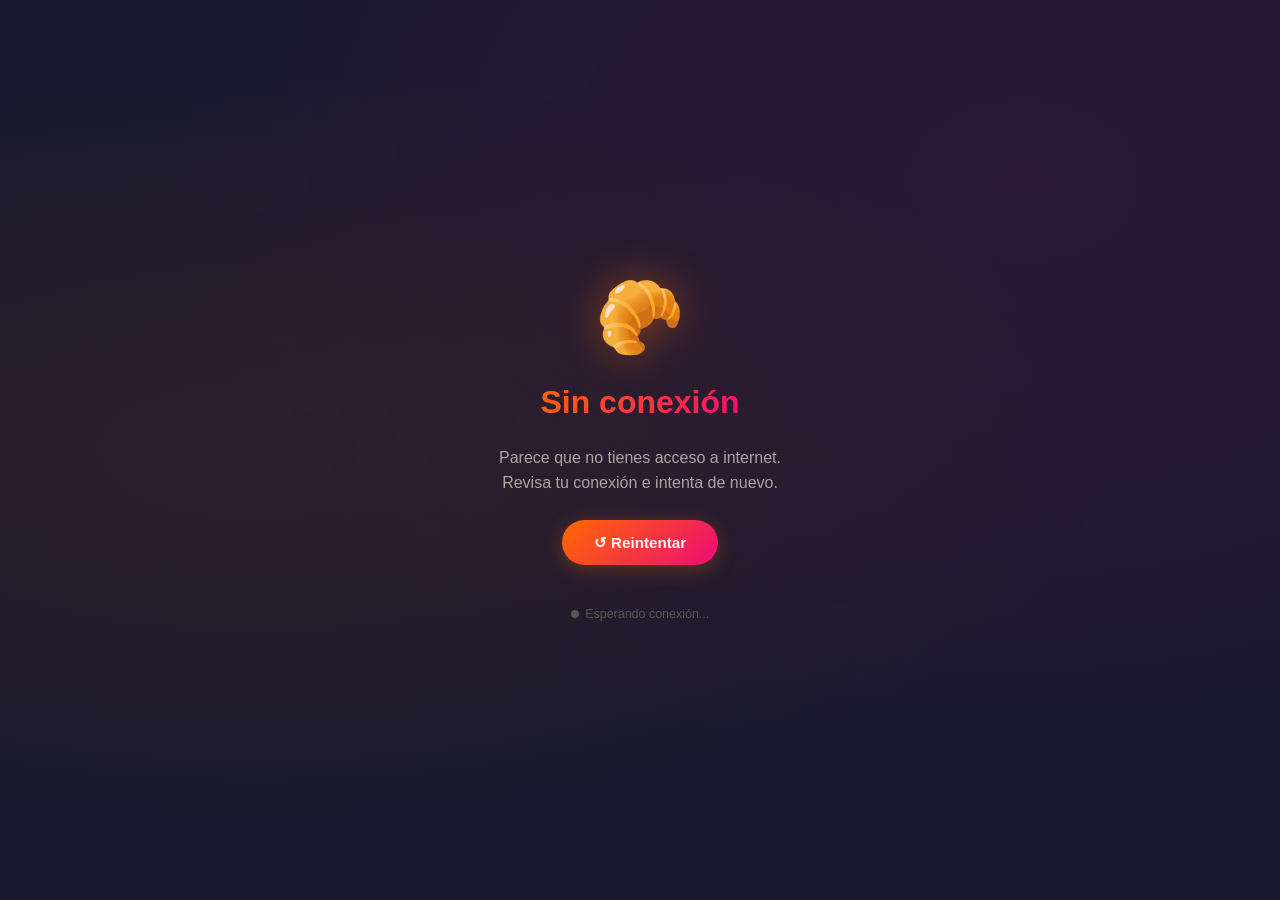
<file: offline.html>
<!DOCTYPE html>
<html lang="es">
<head>
  <meta charset="UTF-8">
  <meta name="viewport" content="width=device-width, initial-scale=1.0">
  <title>Sin conexión | ItsWatuyusei Bakery</title>
  <meta name="theme-color" content="#ff6a00">
  <meta http-equiv="Content-Security-Policy" content="default-src 'self'; script-src 'self' 'unsafe-inline' https://static.cloudflareinsights.com; style-src 'self' 'unsafe-inline' https://fonts.googleapis.com; font-src 'self' https://fonts.gstatic.com; img-src 'self' data: https:; connect-src 'self' https://ve.dolarapi.com https://github.com https://cloudflareinsights.com;">
  <meta name="referrer" content="strict-origin-when-cross-origin">
  <meta http-equiv="X-Content-Type-Options" content="nosniff">
  <meta http-equiv="Permissions-Policy" content="camera=(), microphone=(), geolocation=(), interest-cohort=()">
  <link rel="icon" type="image/x-icon" href="https://itswatuyusei.github.io/favicon.ico">
  <style>
    @import url('https://fonts.googleapis.com/css2?family=Inter:wght@400;600;700&display=swap');

    *, *::before, *::after { box-sizing: border-box; margin: 0; padding: 0; }

    body {
      font-family: 'Inter', sans-serif;
      background: #1a1a2e;
      color: #e0e0e0;
      min-height: 100dvh;
      display: flex;
      flex-direction: column;
      align-items: center;
      justify-content: center;
      text-align: center;
      padding: 2rem;
      gap: 1.5rem;
      overflow: hidden;
    }

    body::before {
      content: '';
      position: fixed;
      inset: 0;
      background:
        radial-gradient(ellipse at 20% 50%, rgba(255, 106, 0, 0.08) 0%, transparent 60%),
        radial-gradient(ellipse at 80% 20%, rgba(238, 9, 121, 0.08) 0%, transparent 60%);
      pointer-events: none;
    }

    .icon {
      font-size: 4.5rem;
      animation: float 3s ease-in-out infinite;
      filter: drop-shadow(0 0 20px rgba(255, 106, 0, 0.4));
    }

    @keyframes float {
      0%, 100% { transform: translateY(0px); }
      50% { transform: translateY(-12px); }
    }

    h1 {
      font-size: clamp(1.5rem, 5vw, 2rem);
      font-weight: 700;
      background: linear-gradient(135deg, #ff6a00, #ee0979);
      -webkit-background-clip: text;
      -webkit-text-fill-color: transparent;
      background-clip: text;
    }

    p {
      font-size: 1rem;
      color: #aaa;
      max-width: 320px;
      line-height: 1.6;
    }

    .btn {
      display: inline-flex;
      align-items: center;
      gap: 0.5rem;
      background: linear-gradient(135deg, #ff6a00, #ee0979);
      color: white;
      border: none;
      padding: 0.85rem 2rem;
      border-radius: 50px;
      font-size: 0.95rem;
      font-weight: 600;
      cursor: pointer;
      text-decoration: none;
      transition: transform 0.2s, box-shadow 0.2s;
      box-shadow: 0 4px 20px rgba(255, 106, 0, 0.3);
    }

    .btn:hover {
      transform: translateY(-2px);
      box-shadow: 0 8px 30px rgba(255, 106, 0, 0.5);
    }

    .status {
      font-size: 0.78rem;
      color: #555;
      margin-top: 1rem;
    }

    .dot {
      display: inline-block;
      width: 8px;
      height: 8px;
      border-radius: 50%;
      background: #555;
      margin-right: 0.4rem;
      animation: pulse 1.5s ease-in-out infinite;
    }

    @keyframes pulse {
      0%, 100% { opacity: 0.3; }
      50% { opacity: 1; }
    }
  </style>
</head>
<body>
  <div class="icon">🥐</div>
  <h1>Sin conexión</h1>
  <p>Parece que no tienes acceso a internet. Revisa tu conexión e intenta de nuevo.</p>
  <a class="btn" href="./index.html">↺ Reintentar</a>
  <p class="status"><span class="dot"></span>Esperando conexión...</p>

  <script>
    window.addEventListener('online', () => {
      window.location.href = './index.html';
    });

    document.addEventListener('contextmenu', e => e.preventDefault());
    document.addEventListener('keydown', e => {
      if (e.keyCode === 123) e.preventDefault();
    });
  </script>
</body>
</html>
</file>
